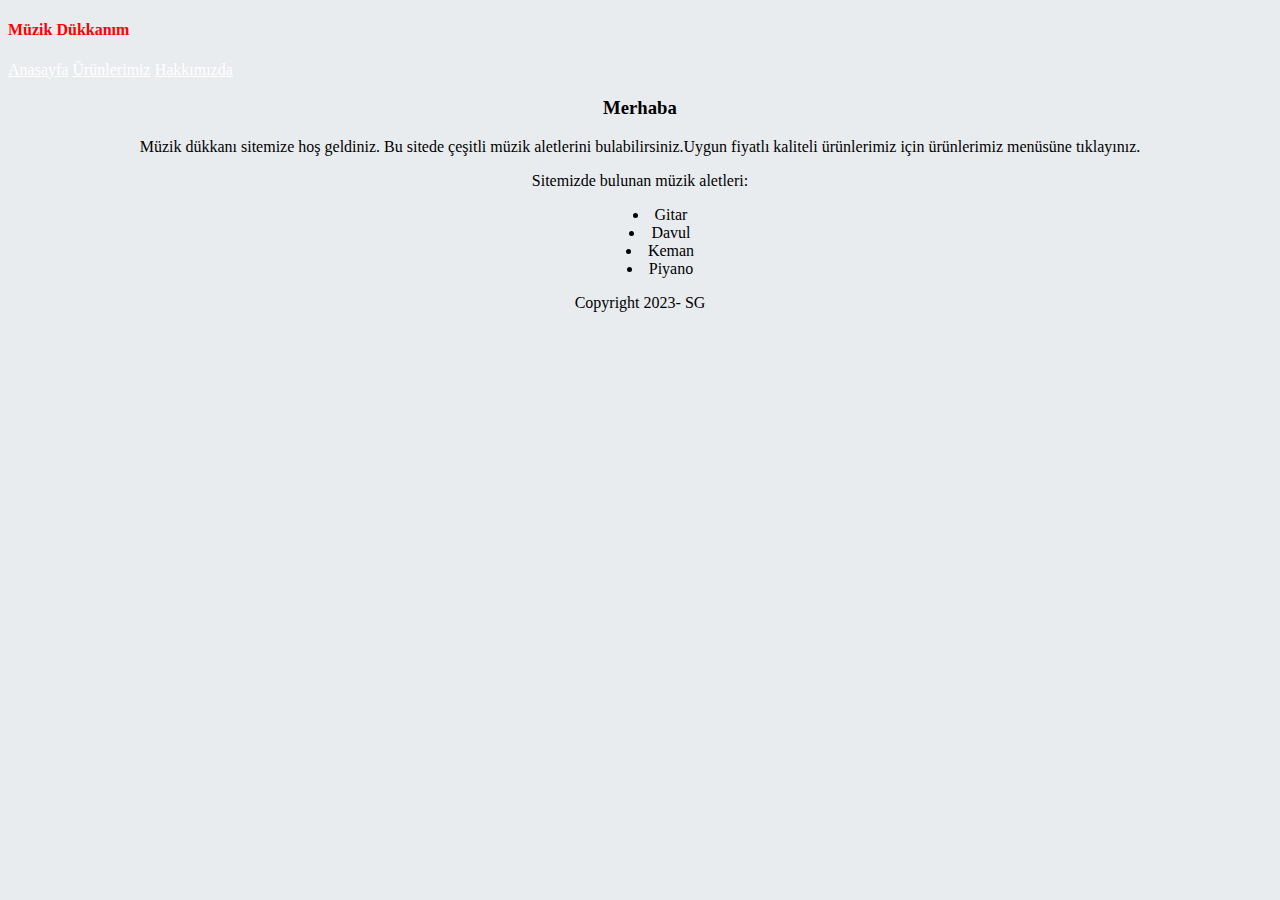
<file: index.html>
<!doctype html>
<html lang="en">
  <head>
    <!-- Required meta tags -->
    <meta charset="utf-8">
    <meta name="viewport" content="width=device-width, initial-scale=1, shrink-to-fit=no">

    <!-- Bootstrap CSS -->
    <link rel="stylesheet" href="https://cdn.jsdelivr.net/npm/bootstrap@4.5.3/dist/css/bootstrap.min.css" integrity="sha384-TX8t27EcRE3e/ihU7zmQxVncDAy5uIKz4rEkgIXeMed4M0jlfIDPvg6uqKI2xXr2" crossorigin="anonymous">
    <title>Müzik Dükkanım</title>
    <style>
        body {
            background-color: #E9ECEF;
        }
        #header {background-color: blue;
        }
        a {
            color: white;
        }
        .hiza{
            text-align: center;
        }
    </style>
  </head>
<body> 
    <div>
        <div> 
            <div class="row bg-dark " >
            <div class="col-2 mt-2"><h4 style="color: red">Müzik Dükkanım</h4></div>
            <div class="col-10 mt-2"><p><a href="index.html">Anasayfa</a> <a href="urunlerimiz.html"> Ürünlerimiz</a> <a href="hakkimizda.html"> Hakkımızda </a> </p></div></div>
        <div>
            <div class="jumbotron jumbotron-fluid hiza">
                <div class="container">
                    <h3 class="display-4">Merhaba</h3>
                    <p class="lead">Müzik dükkanı sitemize hoş geldiniz. Bu sitede çeşitli müzik aletlerini bulabilirsiniz.Uygun fiyatlı kaliteli ürünlerimiz için ürünlerimiz menüsüne tıklayınız.</p>
                     <p>Sitemizde bulunan müzik aletleri:
                     <ul style="list-style-position: inside;">
                        <li>Gitar</li>
                        <li>Davul</li>
                        <li>Keman</li>
                        <li>Piyano</li>
                    </ul>
                 </p>
            </div>
          </div>
        </div>
        <div>
            <p class="hiza">    Copyright 2023- SG       </p>
        </div>
        </div>
    </div>
</body>
</html>
</file>
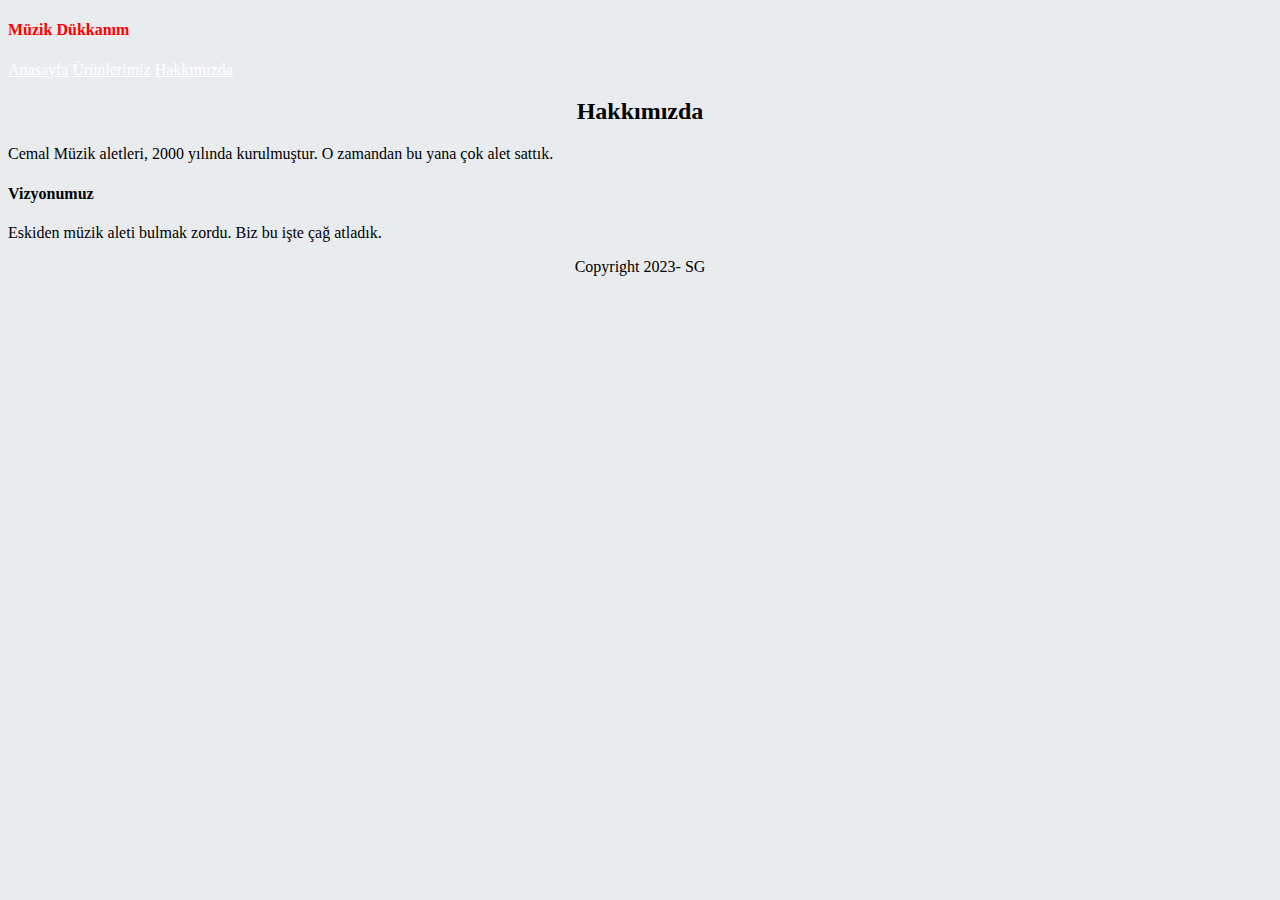
<file: hakkimizda.html>
<!doctype html>
<html lang="en">
  <head>
    <!-- Required meta tags -->
    <meta charset="utf-8">
    <meta name="viewport" content="width=device-width, initial-scale=1, shrink-to-fit=no">

    <!-- Bootstrap CSS -->
    <link rel="stylesheet" href="https://cdn.jsdelivr.net/npm/bootstrap@4.5.3/dist/css/bootstrap.min.css" integrity="sha384-TX8t27EcRE3e/ihU7zmQxVncDAy5uIKz4rEkgIXeMed4M0jlfIDPvg6uqKI2xXr2" crossorigin="anonymous">
    <title>Müzik Dükkanım</title>
    <style>
        body {
            background-color: #E9ECEF;
        }
        #header {background-color: blue;
        }
        a {
            color: white;
        }
        .hiza{
            text-align: center;
        }
    </style>
  </head>
<body> 
    <div>
        <div> 
            <div class="row bg-dark " >
            <div class="col-2 mt-2"><h4 style="color: red">Müzik Dükkanım</h4></div>
            <div class="col-10 mt-2"><p><a href="index.html">Anasayfa</a> <a href="urunlerimiz.html"> Ürünlerimiz</a> <a href="hakkimizda.html"> Hakkımızda </a> </p></div></div>
        <div>
        <div class="jumbotron jumbotron-fluid ">
            <div class="ml-2">
                <h2 class="hiza">Hakkımızda</h2>
                <p>
                    Cemal Müzik aletleri, 2000 yılında kurulmuştur. O zamandan bu yana çok alet sattık.
                </p>
                <h4>
                    Vizyonumuz
                </h4>
                <p>
                    Eskiden müzik aleti bulmak zordu. Biz bu işte çağ atladık.
                </p>      
            </div>
        </div>
        <div>
            <p class="hiza">    Copyright 2023- SG       </p>
        </div>
        </div>
    </div>
</body>
</html>
</file>
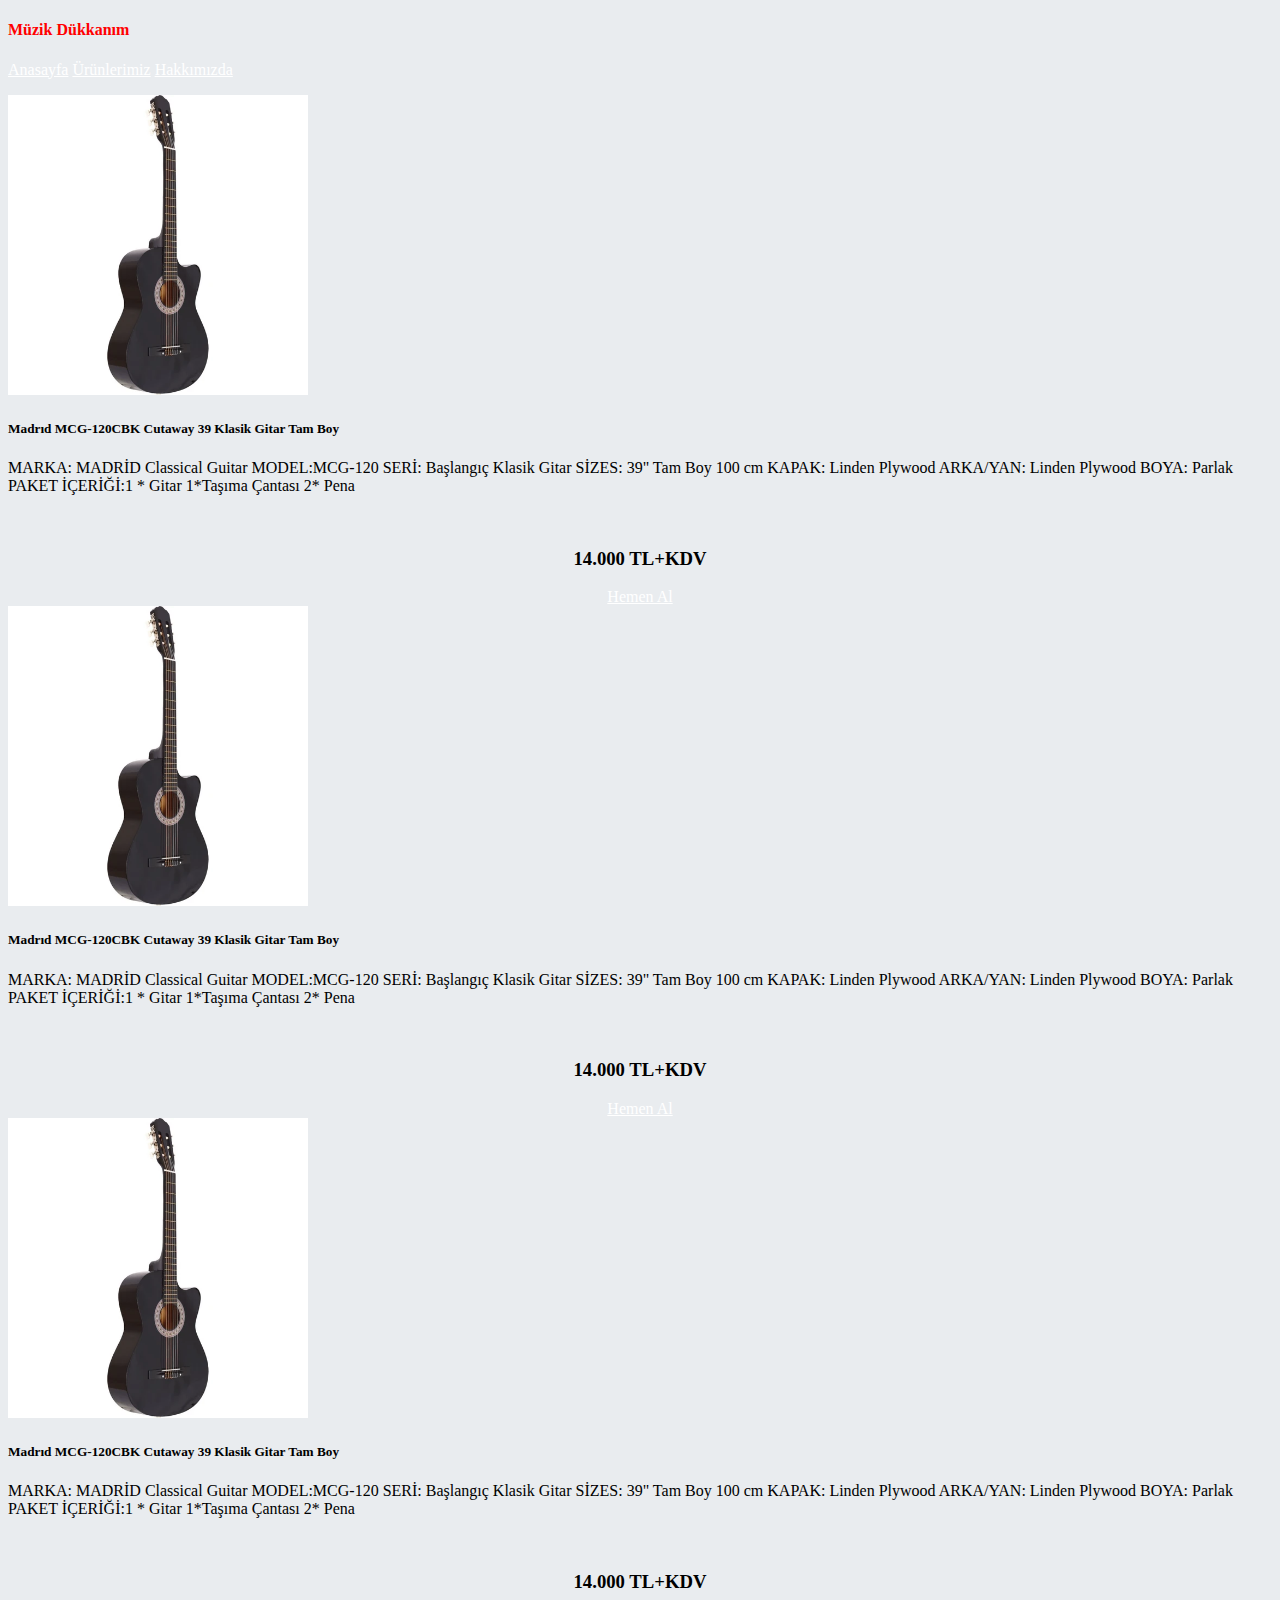
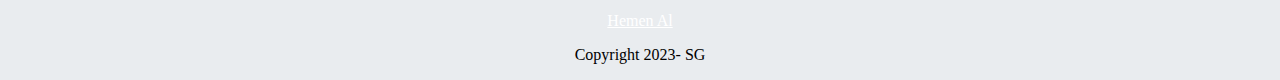
<file: urunlerimiz.html>
<!doctype html>
<html lang="en">
  <head>
    <!-- Required meta tags -->
    <meta charset="utf-8">
    <meta name="viewport" content="width=device-width, initial-scale=1, shrink-to-fit=no">

    <!-- Bootstrap CSS -->
    <link rel="stylesheet" href="https://cdn.jsdelivr.net/npm/bootstrap@4.5.3/dist/css/bootstrap.min.css" integrity="sha384-TX8t27EcRE3e/ihU7zmQxVncDAy5uIKz4rEkgIXeMed4M0jlfIDPvg6uqKI2xXr2" crossorigin="anonymous">
    <title>Müzik Dükkanım</title>
    <style>
        body {
            background-color: #E9ECEF;
        }
        #header {background-color: blue;
        }
        a {
            color: white;
        }
        .hiza{
            text-align: center;
        }
       
    </style>
  </head>
<body> 
    <div>
        <div> 
            <div class="row bg-dark " >
            <div class="col-2 mt-2"><h4 style="color: red">Müzik Dükkanım</h4></div>
            <div class="col-10 mt-2"><p><a href="index.html">Anasayfa</a> <a href="urunlerimiz.html"> Ürünlerimiz</a> <a href="hakkimizda.html"> Hakkımızda </a> </p></div></div>
        <div>
            <div class="container mt-3">               
            
                <div class="row">
                    <div class="card-deck">
                        <div class="card">
                          <img src="img/guitar.jpg" class="card-img-top"  alt="Klasik gitar"  width="300" height="300" >
                          <div class="card-body">
                            <h5 class="card-title">Madrıd MCG-120CBK Cutaway 39 Klasik Gitar Tam Boy
                            </h5>
                            <p class="card-text">
                                
                                MARKA: MADRİD Classical Guitar
                                MODEL:MCG-120
                                SERİ: Başlangıç Klasik Gitar
                                SİZES: 39" Tam Boy   100 cm 
                                KAPAK: Linden Plywood
                                ARKA/YAN: Linden Plywood 
                                BOYA: Parlak
                                PAKET İÇERİĞİ:1 * Gitar 1*Taşıma Çantası 2* Pena</p><br>
                                <h3 class="hiza"><span class="badge badge-secondary">14.000 TL+KDV</span></h3>

                          </div>
                          <div class="card-footer hiza">
                            <a href="#" class="btn btn-primary">Hemen Al</a>
                          </div>
                        </div>
                        <div class="card">
                            <img src="img/guitar.jpg" class="card-img-top"  alt="Klasik gitar"  width="300" height="300" >
                            <div class="card-body">
                              <h5 class="card-title">Madrıd MCG-120CBK Cutaway 39 Klasik Gitar Tam Boy
                              </h5>
                              <p class="card-text">
                                  
                                  MARKA: MADRİD Classical Guitar
                                  MODEL:MCG-120
                                  SERİ: Başlangıç Klasik Gitar
                                  SİZES: 39" Tam Boy   100 cm 
                                  KAPAK: Linden Plywood
                                  ARKA/YAN: Linden Plywood 
                                  BOYA: Parlak
                                  PAKET İÇERİĞİ:1 * Gitar 1*Taşıma Çantası 2* Pena</p><br>
                                  <h3 class="hiza"><span class="badge badge-secondary">14.000 TL+KDV</span></h3>
  
                            </div>
                            <div class="card-footer hiza">
                              <a href="#" class="btn btn-primary">Hemen Al</a>
                            </div>
                          </div>
                          <div class="card">
                            <img src="img/guitar.jpg" class="card-img-top"  alt="Klasik gitar"  width="300" height="300" >
                            <div class="card-body">
                              <h5 class="card-title">Madrıd MCG-120CBK Cutaway 39 Klasik Gitar Tam Boy
                              </h5>
                              <p class="card-text">
                                  
                                  MARKA: MADRİD Classical Guitar
                                  MODEL:MCG-120
                                  SERİ: Başlangıç Klasik Gitar
                                  SİZES: 39" Tam Boy   100 cm 
                                  KAPAK: Linden Plywood
                                  ARKA/YAN: Linden Plywood 
                                  BOYA: Parlak
                                  PAKET İÇERİĞİ:1 * Gitar 1*Taşıma Çantası 2* Pena</p><br>
                                  <h3 class="hiza"><span class="badge badge-secondary">14.000 TL+KDV</span></h3>
  
                            </div>
                            <div class="card-footer hiza">
                              <a href="#" class="btn btn-primary">Hemen Al</a>
                            </div>
                          </div>
                </div>
              </div> 
        
        </div>
        <div>
            <p class="hiza">    Copyright 2023- SG       </p>
        </div>
        </div>
    </div>
</body>
</html>
</file>
